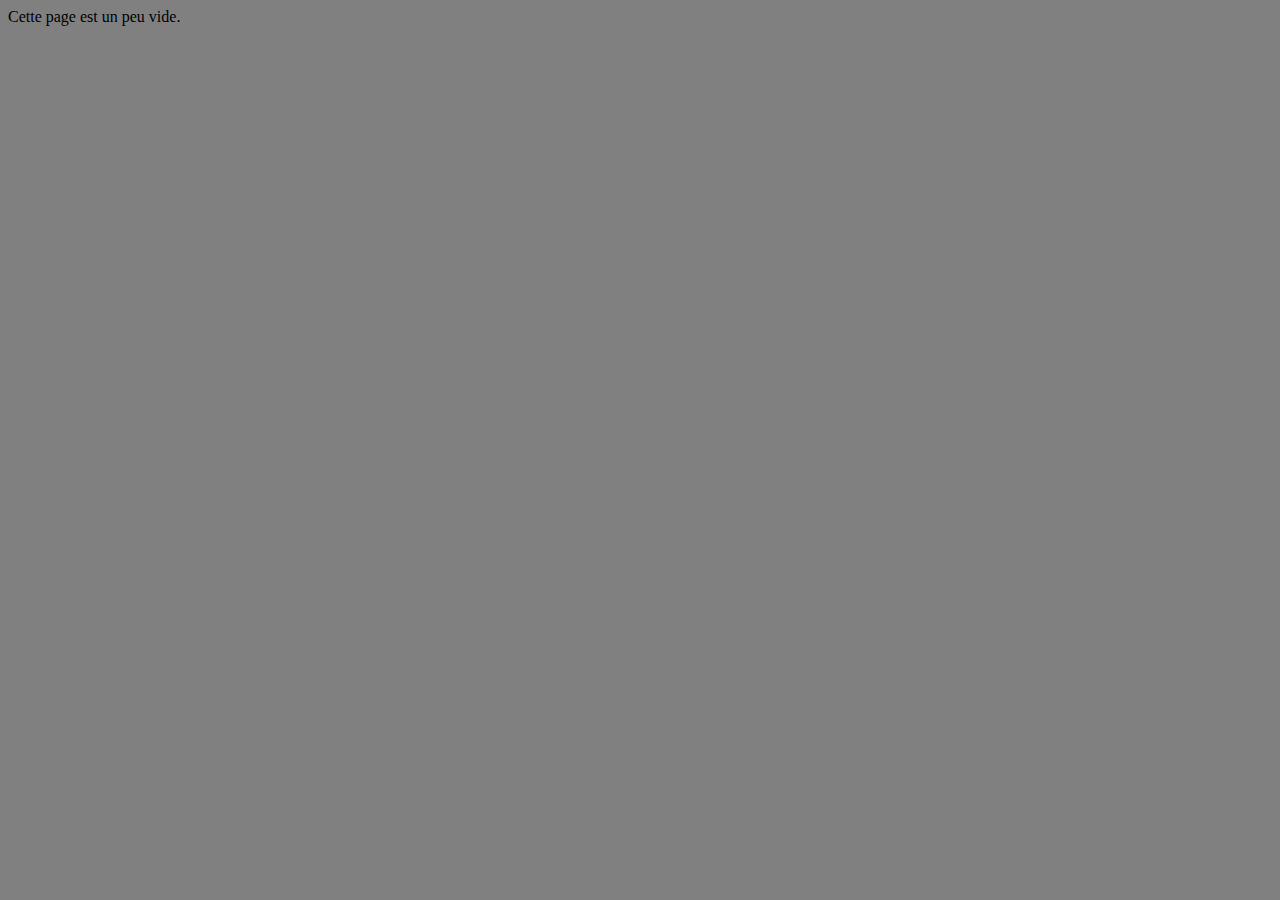
<file: index.html>
<!DOCTYPE html>
<html lang="fr">
    <head>
        <meta charset="UTF-8">
        <title>Ma page web</title>
    </head>
    <link href="design.css" rel="stylesheet">
<body>
    <div> Cette page est un peu vide.</div>
</body>
</html>
</file>
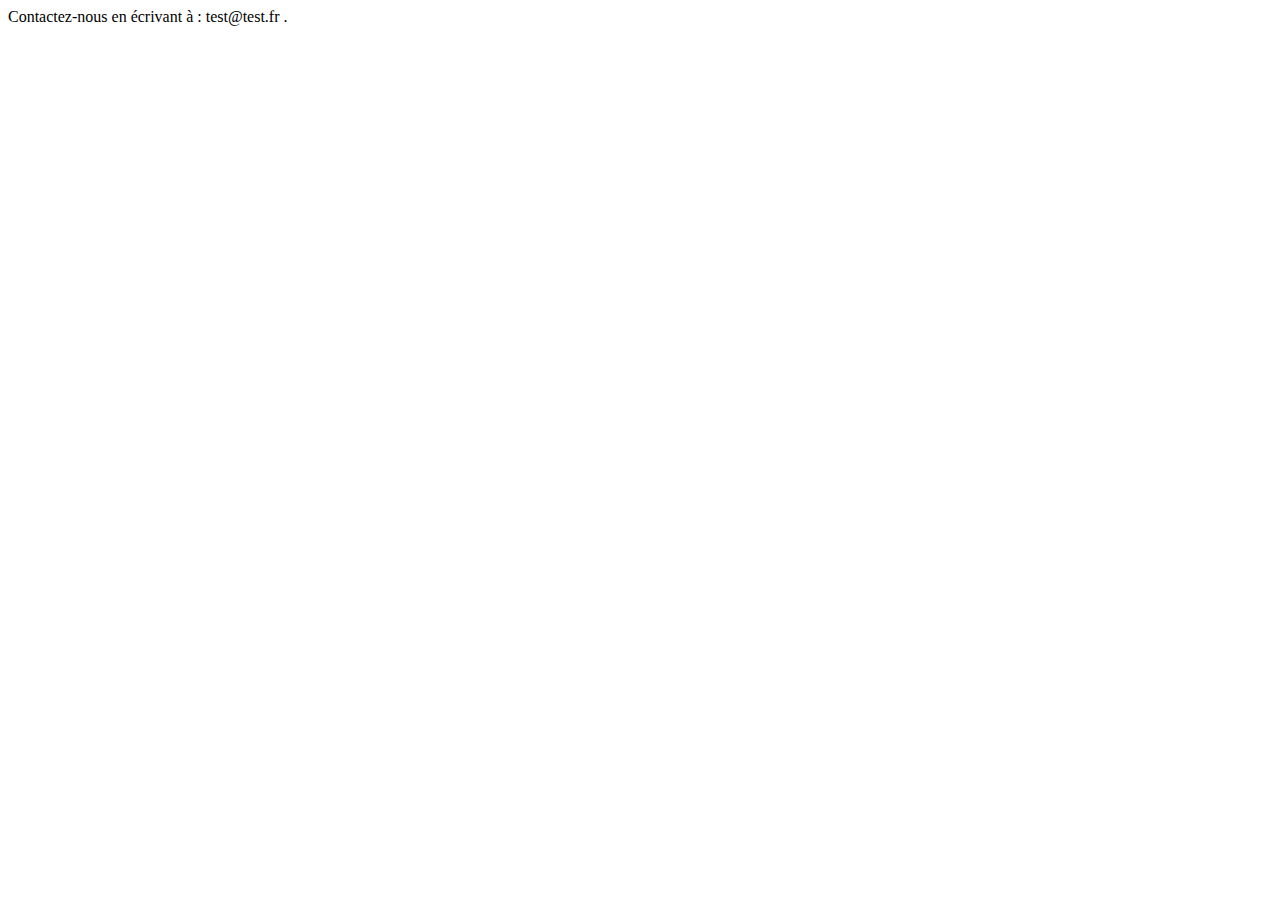
<file: contact.html>
<!DOCTYPE html>
<html lang="fr">
    <head>
        <meta charset="UTF-8">
        <title>Contact</title>
    </head>
<body>
    <div> Contactez-nous en écrivant à : test@test.fr .</div>
</body>
</html>
</file>
<file: design.css>
body {
    background-color: grey;
}
</file>
